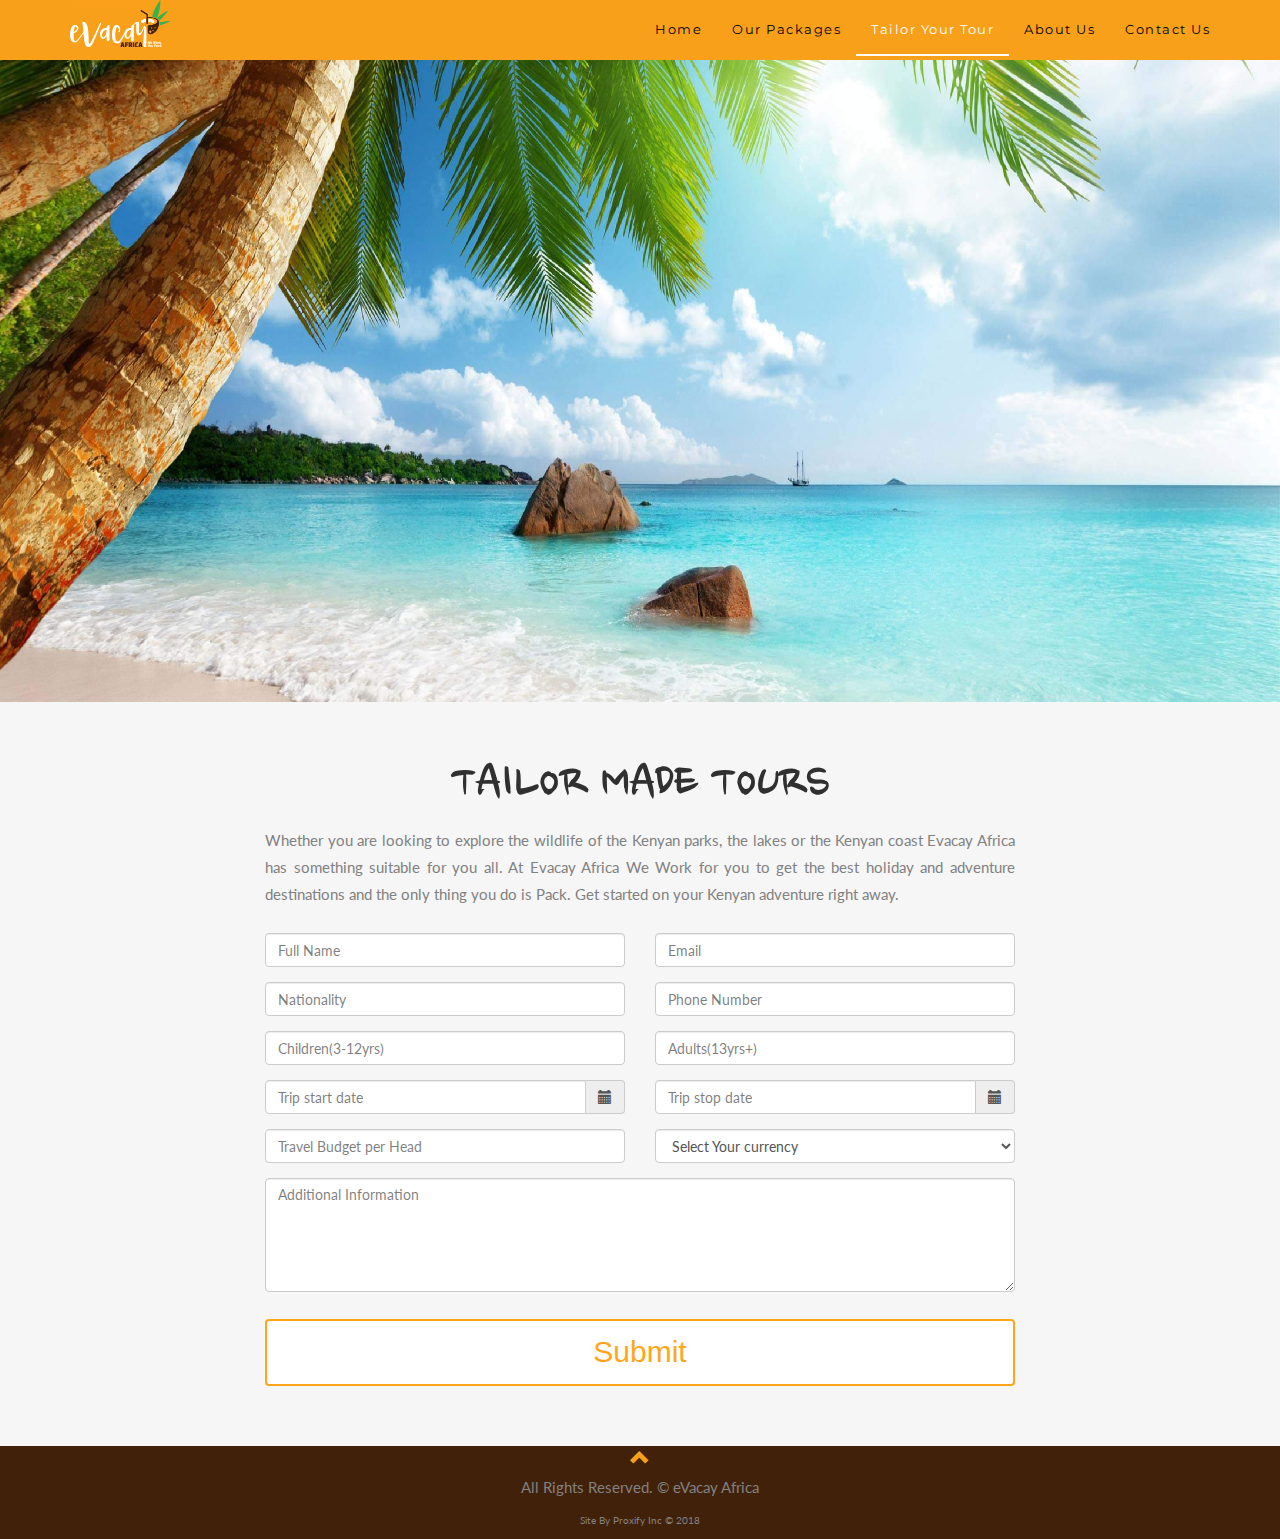
<file: tailored.html>
<!DOCTYPE html>
<html lang="en">
<head>
    <!-- Theme Made By Alex Mwenda-->
    <meta http-equiv="Content-Type" content="text/html; charset=windows-1252">
    <!-- Theme Made By Alex Mwenda-->
    <title>Evacay Africa|Contact</title>
    <link rel="icon" type="image/x-icon" href="img/evacay-favicon.png">

    <meta name="viewport" content="width=device-width, initial-scale=1">
    <link rel="stylesheet" href="https://maxcdn.bootstrapcdn.com/bootstrap/3.3.7/css/bootstrap.min.css">
    <link rel="stylesheet" href="bdtp/css/bootstrap-datetimepicker.min.css">
    <link href="https://fonts.googleapis.com/css?family=Montserrat" rel="stylesheet" type="text/css">
        <link href="https://fonts.googleapis.com/css?family=Nanum+Brush+Script" rel="stylesheet">
    <link href="https://fonts.googleapis.com/css?family=Lato" rel="stylesheet" type="text/css">
    <meta name="viewport" content="width=device-width, initial-scale=1">
    <link rel="stylesheet" href="https://www.w3schools.com/w3css/4/w3.css">
    <link rel="stylesheet" href="tailored.css">
</head>
<body id="myPage" data-spy="scroll" data-target=".navbar" data-offset="60">

<nav class="navbar navbar-default navbar-fixed-top">
    <div class="container">
        <div class="navbar-header">
            <button type="button" class="navbar-toggle" data-toggle="collapse" data-target="#myNavbar">
                <span class="icon-bar"></span>
                <span class="icon-bar"></span>
                <span class="icon-bar"></span>
            </button>
            <a href="index.html">
                <img src="img/logoevay.png">
            </a>
        </div>
        <!--<div class="collapse navbar-collapse mt-1" id="myNavbar">-->
            <!--<ul class="nav navbar-nav navbar-right">-->
                <!--<li class="active"><a href="index.html">Home</a></li>-->
                <!--&lt;!&ndash;<li><a href="#services">SERVICES</a></li>&ndash;&gt;-->
                <!--<li><a href="#about">Tailored Tours</a></li>-->
                <!--&lt;!&ndash;<li><a href="#pricing">PRICING</a></li>&ndash;&gt;-->
                <!--&lt;!&ndash; <li><a href="#contact">CONTACT</a></li> &ndash;&gt;-->
            <!--</ul>-->
        <!--</div>-->
        <div class="collapse navbar-collapse mt-1" id="myNavbar">
            <ul class="nav navbar-nav navbar-right">
                <li><a href="index.html">Home</a></li>
                <li><a href="index.html">Our Packages</a></li>
                <li><a href="#about">Tailor Your Tour</a></li>
                <li><a href="index.html">About Us</a></li>
                <li><a href="contact.html">Contact Us</a></li>
            </ul>
        </div>
    </div>
</nav>

<!-- Container (About Section) -->
<div id="about" class="bg-grey">
    <img class="mySlides" src="img/slide 1.jpg">
</div>

<!-- Container (Contact Section) -->
<div class="bg-grey p-5">
    <div id="contact" class="container">

        <div class="row mb-3">
            <!--
          <div class="col-sm-4">
            <p>Contact us and we'll get back to you within 24 hours.</p>
            <p><span class="glyphicon glyphicon-map-marker"></span> Nairobi, Kenya</p>
            <p><span class="glyphicon glyphicon-phone"></span> +254 724789009</p>
            <p><span class="glyphicon glyphicon-envelope"></span>l7mwenda@gmail.com</p>
          </div>
          -->
            <div class="col-sm-8 col-sm-offset-2 col-xs-12">
                <h2 class="text-center mb-3 " style="font-family: 'Nanum Brush Script', cursive; font-size:50px">TAILOR MADE TOURS</h2>
                <p class="text-justify">
                    Whether you are looking to explore the wildlife of the Kenyan parks, the lakes or the Kenyan coast
                    Evacay Africa has something suitable for you all. At Evacay Africa  We Work for you to get the best
                    holiday and adventure destinations and the only thing you do is Pack. Get started on your Kenyan
                    adventure right away.
                </p>

            </div>
        </div>
        <div class="row">
            <div class="col-sm-8 col-sm-offset-2">
                <div class="align-self-center">
                    <div class="align-self-center">
                        <form method="post" action="send_contact.php" id="jsonForm">
                            <div class="row">
                                <div class="col-sm-6 form-group">
                                    <input class="form-control" id="name" name="name" placeholder="Full Name" type="text"
                                           required>
                                </div>
                                <div class="col-sm-6 form-group">
                                    <input class="form-control" id="email" name="email" placeholder="Email" type="email"
                                           required>
                                </div>
                                <div class="col-sm-6 form-group">
                                    <input class="form-control" id="nationality" name="nationality" placeholder="Nationality"
                                           type="text" required>
                                </div>
                                <div class="col-sm-6 form-group">
                                    <input class="form-control" id="phone" name="phone" placeholder="Phone Number" type="text"
                                           required>
                                </div>
                                <div class="col-sm-6 form-group">
                                    <input class="form-control" id="children" name="children" placeholder="Children(3-12yrs)"
                                           type="text" required>
                                </div>
                                <div class="col-sm-6 form-group">
                                    <input class="form-control" id="adult" name="adult" placeholder="Adults(13yrs+)" type="text"
                                           required>
                                </div>
                                <div class="col-sm-6 form-group">
                                    <div class="input-group date" id='datetimepickerstart'>
                                        <input class="form-control" id="start" name="start" placeholder="Trip start date" type="text" required>
                                        <span class="input-group-addon">
                                            <span class="glyphicon glyphicon-calendar"></span>
                                        </span>
                                    </div>
                                </div>
                                <div class="col-sm-6 form-group" >
                                    <div class="input-group date" id='datetimepickerstop'>
                                        <input class="form-control" id="stop" name="stop" placeholder="Trip stop date"
                                               type="text"   required>
                                        <span class="input-group-addon">
                                            <span class="glyphicon glyphicon-calendar"></span>
                                        </span>
                                    </div>
                                </div>
                                <!--<div class="col-sm-6 form-group">-->
                                    <!--<input class="form-control" id="days" name="days" placeholder="Number of days on safari"-->
                                           <!--type="text" required>-->
                                <!--</div>-->
                                <!--<div class="col-sm-6 form-group">-->
                                    <!--<input class="form-control" id="coast" name="coast"-->
                                           <!--placeholder="Number of days at the coast" type="text" required>-->
                                <!--</div>-->
                                <div class="col-sm-6 form-group">
                                    <input class="form-control" id="budget" name="budget" placeholder="Travel Budget per Head"
                                           type="text" required>
                                </div>
                                <div class="col-sm-6 form-group">
                                    <select class="form-control" id="currency" name="currency" placeholder="Budget Currency">
                                        <option value="" disabled selected style="opacity:0.5">Select Your currency</option>
                                        <option value="USD">USD</option>
                                        <option value="GB">GB Pound</option>
                                        <option value="KSH">KSH</option>
                                    </select>
                                </div>
                            </div>
                            <textarea class="form-control" id="comments" name="comments" placeholder="Additional Information"
                                      rows="5"></textarea><br>
                            <div class="row">
                                <div class="col-sm-12 col-xs-12 form-group">
                                    <button class="btn btn-default pull-right col-sm-12 btn-bottom" type="submit">Submit</button>
                                </div>
                            </div>
                        </form>
                    </div>
                </div>
            </div>
        </div>
    </div>
</div>


<!-- Add Google Maps
<div id="googleMap" style="height:400px;width:100%;"></div>
<script>
function myMap() {
var myCenter = new google.maps.LatLng(41.878114, -87.629798);
var mapProp = {center:myCenter, zoom:12, scrollwheel:false, draggable:false, mapTypeId:google.maps.MapTypeId.ROADMAP};
var map = new google.maps.Map(document.getElementById("googleMap"),mapProp);
var marker = new google.maps.Marker({position:myCenter});
marker.setMap(map);
}
</script>
<script src="https://maps.googleapis.com/maps/api/js?key=AIzaSyBu-916DdpKAjTmJNIgngS6HL_kDIKU0aU&callback=myMap"></script>
-->
<!--
To use this code on your website, get a free API key from Google.
Read more at: https://www.w3schools.com/graphics/google_maps_basic.asp
-->

<footer class="container-fluid text-center">
    <a href="#myPage" title="To Top">
        <span class="glyphicon glyphicon-chevron-up"></span>
    </a>
    <p>All Rights Reserved. &copy; eVacay Africa </p>
    <p style="font-size:10px">Site By Proxify Inc &copy; 2018</p>
</footer>
<!-- moments js  -->
<script src="js/moment.js"></script>
<!-- Bootstrap core JavaScript -->
<!-- <script src="vendor/jquery/jquery.min.js"></script> -->

<script src="http://code.jquery.com/jquery-3.3.1.min.js" integrity="sha256-FgpCb/KJQlLNfOu91ta32o/NMZxltwRo8QtmkMRdAu8="
        crossorigin="anonymous"></script>
<script src="https://maxcdn.bootstrapcdn.com/bootstrap/3.3.7/js/bootstrap.min.js" integrity="sha384-Tc5IQib027qvyjSMfHjOMaLkfuWVxZxUPnCJA7l2mCWNIpG9mGCD8wGNIcPD7Txa"
        crossorigin="anonymous"></script>
<script src="bdtp/js/bootstrap-datetimepicker.min.js"></script>
<script>
    $(document).ready(function () {
        // Add smooth scrolling to all links in navbar + footer link
        $(".navbar a, footer a[href='#myPage']").on('click', function (event) {
            // Make sure this.hash has a value before overriding default behavior
            if (this.hash !== "") {
                // Prevent default anchor click behavior
                event.preventDefault();

                // Store hash
                var hash = this.hash;

                // Using jQuery's animate() method to add smooth page scroll
                // The optional number (900) specifies the number of milliseconds it takes to scroll to the specified area
                $('html, body').animate({
                    scrollTop: $(hash).offset().top
                }, 900, function () {

                    // Add hash (#) to URL when done scrolling (default click behavior)
                    window.location.hash = hash;
                });
            } // End if
        });

        $(window).scroll(function () {
            $(".slideanim").each(function () {
                var pos = $(this).offset().top;

                var winTop = $(window).scrollTop();
                if (pos < winTop + 600) {
                    $(this).addClass("slide");
                }
            });
        });
    })
    // DateTimePicker
    $(function () {
        $('#datetimepickerstart').datetimepicker();
        $('#datetimepickerstop').datetimepicker({
            useCurrent: false //Important! See issue #1075
        });
        $("#datetimepickerstart").on("dp.change", function (e) {
            $('#datetimepickerstop').data("DateTimePicker").minDate(e.date);
        });
        $("#datetimepickerstop").on("dp.change", function (e) {
            $('#datetimepickerstart').data("DateTimePicker").maxDate(e.date);
        });2
    });
    // End of DateTimePicker
    var slideIndex = 1;
    showDivs(slideIndex);

    function plusDivs(n) {
        showDivs(slideIndex += n);
    }

    function currentDiv(n) {
        showDivs(slideIndex = n);
    }

</script>

</body>

</html>
</file>
<file: tailored.css>
body {
    font: 400 15px Lato, sans-serif;
    line-height: 1.8;
    color: #818181;
}

h2 {
    font-size: 24px;
    text-transform: uppercase;
    color: #303030;
    font-weight: 600;
    margin-bottom: 30px;
}

h4 {
    font-size: 19px;
    line-height: 1.375em;
    color: #303030;
    font-weight: 400;
    margin-bottom: 30px;
}

img {
    width: 100%;
    height: auto;
}

.jumbotron {
    background-color: #ffffff;
    color: #fff;
    padding: 100px 25px;
    font-family: Papyrus, sans-serif;
}

/* .container-fluid {
    padding: 0px 50px 50px 20px;
}

.container-fluid {
    padding: 0px 50px 50px 20px;
} */

.bg-grey {
    background-color: #f6f6f6;
}

.logo-small {
    color: #994d33;
    font-size: 50px;
}

.logo {
    color: #994d33;
    font-size: 200px;
}

.thumbnail {
    padding: 0 0 15px 0;
    border: none;
    border-radius: 0;
}

.thumbnail img {
    width: 100%;
    height: 100%;
    margin-bottom: 10px;
}

.navbar {
    min-height:60px !important;
    /* margin-bottom: 60px 0px; */
    background-color: #F9A01B;
    z-index: 9999;
    border: 0;
    font-size: 12px !important;
    line-height: 1.42857143 !important;
    letter-spacing: 0.1rem;
    border-radius: 0;
    font-family: Montserrat, sans-serif;
}
.navbar-header img {
    width: 50%;
    /* height:30%; */
}

@media(max-width: 768px) {
    .navbar-header img{
        margin-left: 30px;
        width: 18%;
    }
}
@media(max-width: 420px) {
    .navbar-header img{
        margin-left: 30px;
        width: 25%;
    }
}
@media(min-width:960px) {
}

.navbar li a, .navbar .navbar-brand {
    color: #000 !important;
    font-size:13px;
}

.navbar-nav li a:hover, .navbar-nav li.active a {
    color: #fff !important;
    border-bottom: 2pt solid #fff;
    background-color: transparent !important;
}

.navbar-default .navbar-toggle {
    border-color: transparent;
    color: #fff !important;
}

footer .glyphicon {
    font-size: 20px;
    color: #F9A01B;
}
footer {
    background-color: #42210b;
}

.slideanim {
    visibility: hidden;
}

.slide {
    animation-name: slide;
    -webkit-animation-name: slide;
    animation-duration: 1s;
    -webkit-animation-duration: 1s;
    visibility: visible;
    font-weight: bold;
}

@keyframes slide {
    0% {
        opacity: 0;
        transform: translateY(70%);
    }
    100% {
        opacity: 1;
        transform: translateY(0%);
    }
}

@-webkit-keyframes slide {
    0% {
        opacity: 0;
        -webkit-transform: translateY(70%);
    }
    100% {
        opacity: 1;
        -webkit-transform: translateY(0%);
    }
}

@media screen and (max-width: 768px) {
    .col-sm-4 {
        text-align: center;
        margin: 25px 0;
    }

    .btn-lg {
        width: 100%;
        margin-bottom: 35px;
    }
}

@media screen and (max-width: 480px) {
    .logo {
        font-size: 10px;
        font-weight: bold;
    }
}

.mySlides {
    /* display:none; */
    width: 100%;
    /*min-width:100wh !important;*/
    height: 78vh;
    min-height: 78vh !important;
}
@media(max-width :420px){
    .mySlides{
        width: 100%;
        height: 30vh;
        min-height: 30vh !important;
    }
}
.demo {
    cursor: pointer
}
/* Adjusting the color of the placeholders */
::placeholder { /* Chrome, Firefox, Opera, Safari 10.1+ */
    color: rgba(0, 0, 0, 0.856) !important;
    opacity: 0.6; 
}
/*BUtton botttom*/
.btn-bottom{
    font-family: 'Francois One', sans-serif;
    font-size: 30px;
    padding: 10px;
    color: #ffa61b;
    border: 1.5pt solid #ffa61b;
}
.btn-bottom:hover{
    background-color: #ec921b;
}

/* TODO:: REMOVE THIS WHEN DONE */
/* :-ms-input-placeholder { 
    
    color: black;
}

::-ms-input-placeholder { 
   
    color: black;
}

::-moz-placeholder {
    font-weight: bold;
}

::-webkit-input-placeholder {
    font-weight: bold;
    color: red;
}

::-moz-placeholder {
    font-weight: bold;
}

:-ms-input-placeholder {
    font-weight: bold;
} */

.mt-0,
.my-0 {
    margin-top: 0 !important;
}

.mr-0,
.mx-0 {
    margin-right: 0 !important;
}

.mb-0,
.my-0 {
    margin-bottom: 0 !important;
}

.ml-0,
.mx-0 {
    margin-left: 0 !important;
}

.m-1 {
    margin: 0.25rem !important;
}

.mt-1,
.my-1 {
    margin-top: 0.25rem !important;
}

.mr-1,
.mx-1 {
    margin-right: 0.25rem !important;
}

.mb-1,
.my-1 {
    margin-bottom: 0.25rem !important;
}

.ml-1,
.mx-1 {
    margin-left: 0.25rem !important;
}

.m-2 {
    margin: 0.5rem !important;
}

.mt-2,
.my-2 {
    margin-top: 0.5rem !important;
}

.mr-2,
.mx-2 {
    margin-right: 0.5rem !important;
}

.mb-2,
.my-2 {
    margin-bottom: 0.5rem !important;
}

.ml-2,
.mx-2 {
    margin-left: 0.5rem !important;
}

.m-3 {
    margin: 1rem !important;
}

.mt-3,
.my-3 {
    margin-top: 1rem !important;
}

.mr-3,
.mx-3 {
    margin-right: 1rem !important;
}

.mb-3,
.my-3 {
    margin-bottom: 1rem !important;
}

.ml-3,
.mx-3 {
    margin-left: 1rem !important;
}

.m-4 {
    margin: 1.5rem !important;
}

.mt-4,
.my-4 {
    margin-top: 1.5rem !important;
}

.mr-4,
.mx-4 {
    margin-right: 1.5rem !important;
}

.mb-4,
.my-4 {
    margin-bottom: 1.5rem !important;
}

.ml-4,
.mx-4 {
    margin-left: 1.5rem !important;
}

.m-5 {
    margin: 3rem !important;
}

.mt-5,
.my-5 {
    margin-top: 3rem !important;
}

.mr-5,
.mx-5 {
    margin-right: 3rem !important;
}

.mb-5,
.my-5 {
    margin-bottom: 3rem !important;
}

.ml-5,
.mx-5 {
    margin-left: 3rem !important;
}

.p-0 {
    padding: 0 !important;
}

.pt-0,
.py-0 {
    padding-top: 0 !important;
}

.pr-0,
.px-0 {
    padding-right: 0 !important;
}

.pb-0,
.py-0 {
    padding-bottom: 0 !important;
}

.pl-0,
.px-0 {
    padding-left: 0 !important;
}

.p-1 {
    padding: 0.25rem !important;
}

.pt-1,
.py-1 {
    padding-top: 0.25rem !important;
}

.pr-1,
.px-1 {
    padding-right: 0.25rem !important;
}

.pb-1,
.py-1 {
    padding-bottom: 0.25rem !important;
}

.pl-1,
.px-1 {
    padding-left: 0.25rem !important;
}

.p-2 {
    padding: 0.5rem !important;
}

.pt-2,
.py-2 {
    padding-top: 0.5rem !important;
}

.pr-2,
.px-2 {
    padding-right: 0.5rem !important;
}

.pb-2,
.py-2 {
    padding-bottom: 0.5rem !important;
}

.pl-2,
.px-2 {
    padding-left: 0.5rem !important;
}

.p-3 {
    padding: 1rem !important;
}

.pt-3,
.py-3 {
    padding-top: 1rem !important;
}

.pr-3,
.px-3 {
    padding-right: 1rem !important;
}

.pb-3,
.py-3 {
    padding-bottom: 1rem !important;
}

.pl-3,
.px-3 {
    padding-left: 1rem !important;
}

.p-4 {
    padding: 1.5rem !important;
}

.pt-4,
.py-4 {
    padding-top: 1.5rem !important;
}

.pr-4,
.px-4 {
    padding-right: 1.5rem !important;
}

.pb-4,
.py-4 {
    padding-bottom: 1.5rem !important;
}

.pl-4,
.px-4 {
    padding-left: 1.5rem !important;
}

.p-5 {
    padding: 3rem !important;
}

.pt-5,
.py-5 {
    padding-top: 3rem !important;
}

.pr-5,
.px-5 {
    padding-right: 3rem !important;
}

.pb-5,
.py-5 {
    padding-bottom: 3rem !important;
}

.pl-5,
.px-5 {
    padding-left: 3rem !important;
}

.m-auto {
    margin: auto !important;
}

.mt-auto,
.my-auto {
    margin-top: auto !important;
}

.mr-auto,
.mx-auto {
    margin-right: auto !important;
}

.mb-auto,
.my-auto {
    margin-bottom: auto !important;
}
</file>
